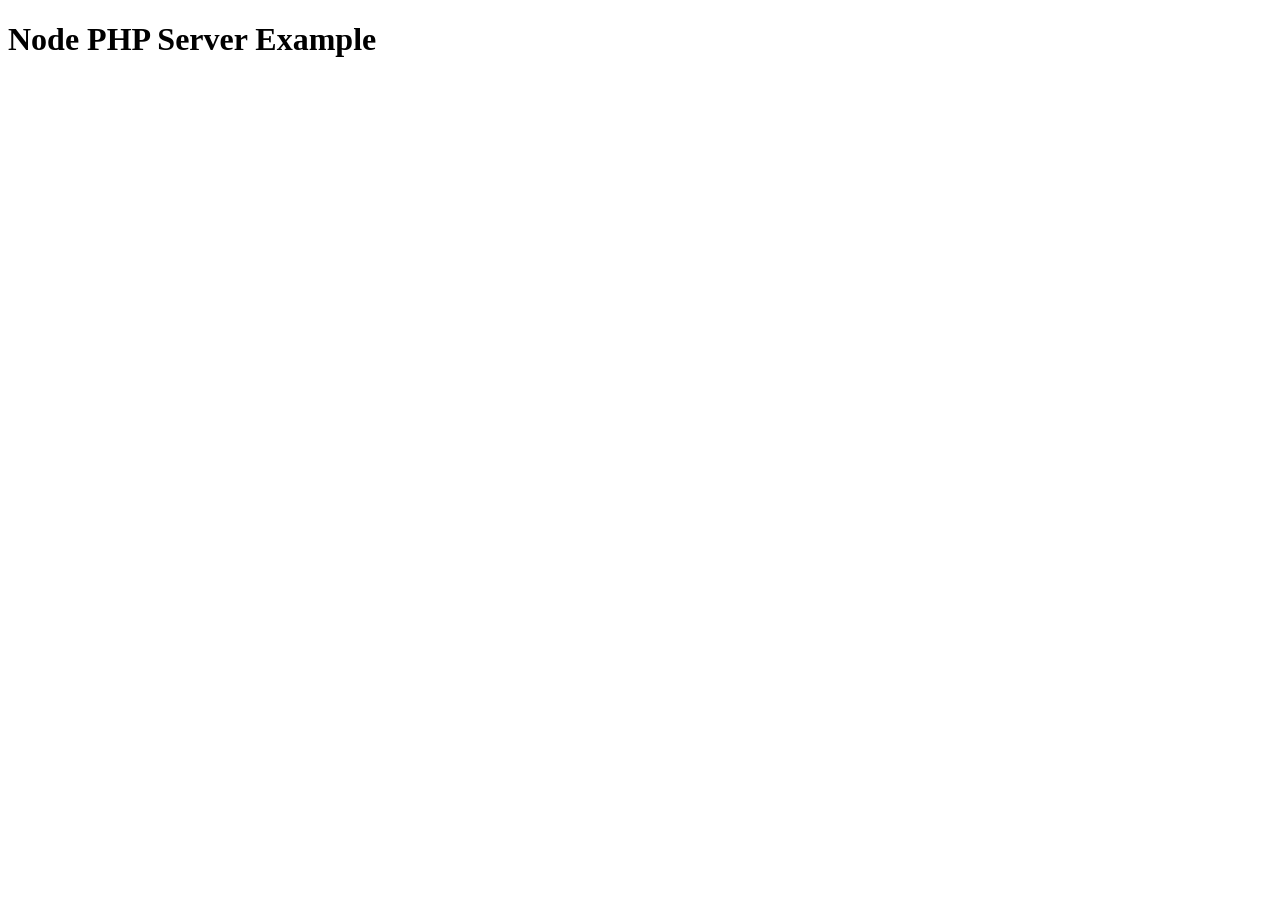
<file: node_modules/node-php-server/examples/index.html>
<!DOCTYPE html>
<html lang="en">
<head>
    <meta charset="UTF-8">
    <title>Node PHP Server Example</title>
    <link rel="stylesheet" type="text/css" href="css/style.css" />
</head>
<body>
<h1>Node PHP Server Example</h1>
<script src="js/script.js"></script>
</body>
</html>
</file>
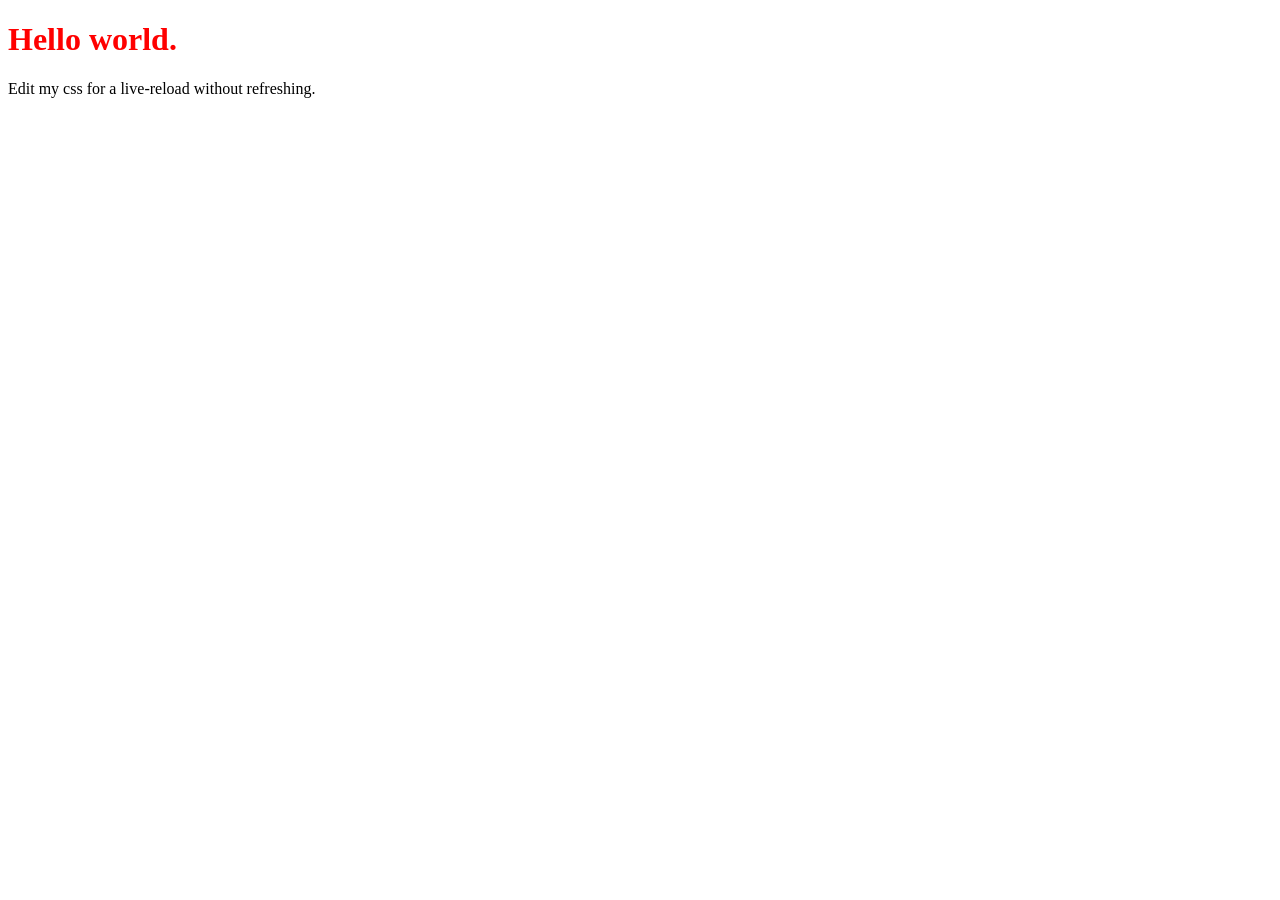
<file: node_modules/live-server/test/data/index.html>
<!DOCTYPE html>
<html lang="en">
<head>
	<meta charset="UTF-8">
	<title>Live-server Test Page</title>
	<link rel="stylesheet" href="style.css" />
</head>
<body>
	<h1>Hello world.</h1>
	<p>Edit my css for a live-reload without refreshing.</p>
</body>
</html>
</file>
<file: node_modules/node-php-server/examples/css/style.css>
@charset 'utf-8';
</file>
<file: node_modules/live-server/test/data/style.css>
h1 { color: red; }
</file>
